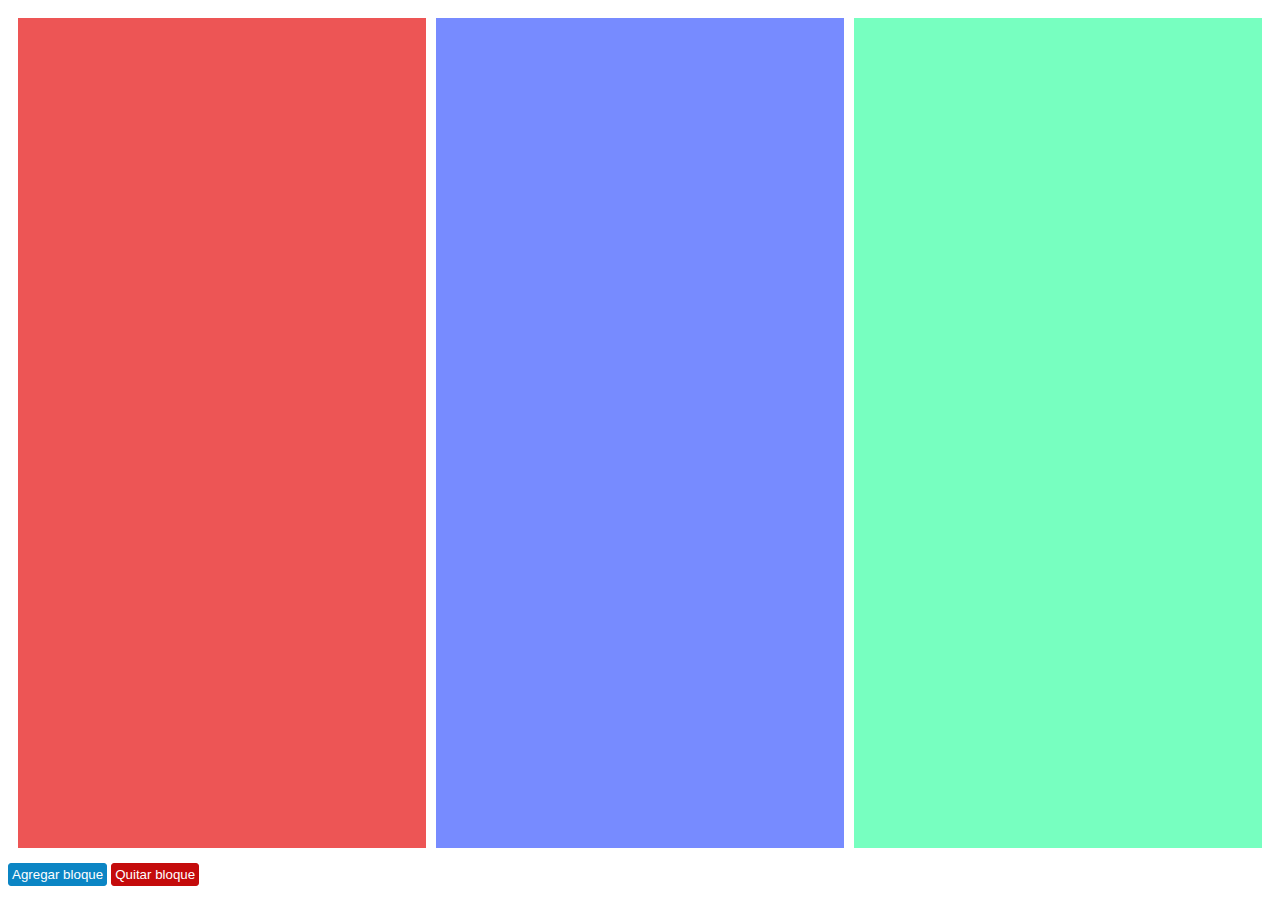
<file: dynamic_blocks/index.html>
<!DOCTYPE html>
<html lang="en">
<head>
    <meta charset="UTF-8">
    <meta name="viewport" content="width=device-width, initial-scale=1.0">
    <title>Flex and JS Test</title>
    <link rel="stylesheet" href="./style.css">
</head>
<body>
    <div class="columnContainer">
        <div id="col1" class="flexColumn">
        </div>
        <div id="col2" class="flexColumn"></div>
        <div id="col3" class="flexColumn"></div>
    </div>
    <button type="button" onclick="AgregarBloque();">Agregar bloque</button>
    <button type="button" id="remover" onclick="QuitarBloque();">Quitar bloque</button>
    <script src="./script.js"></script>
</body>
</html>
</file>
<file: dynamic_blocks/style.css>
button{
    background-color: #0B85C4;
    color: white;
    padding: 3px;
    border: 1px solid #0B85C4;
    border-radius: 3px;
    margin-top: 15px;
    display: inline-block;
}

#remover{
    border: 1px solid #c40b0b;
    background-color: #c40b0b;
}

.columnContainer{
    display: flex;
    gap: 10px;
    padding-left: 10px;
    padding-right: 10px;
}

.flexColumn{
    flex: 1 1 auto;
    padding: 10px;
    margin-top: 10px;
    height: 90vh;
}

#col1{
    background-color: #ed5555;
}

#col2{
    background-color: #778bff;
}

#col3{
    background-color: #77ffc0;
}

.bloqueAd{
    flex: auto;
    padding-top: 10px;

    font-size: 1em;
    text-align: center;

    background-color: #a777ff;
    color: white;

    margin-top: 10px
}
</file>
